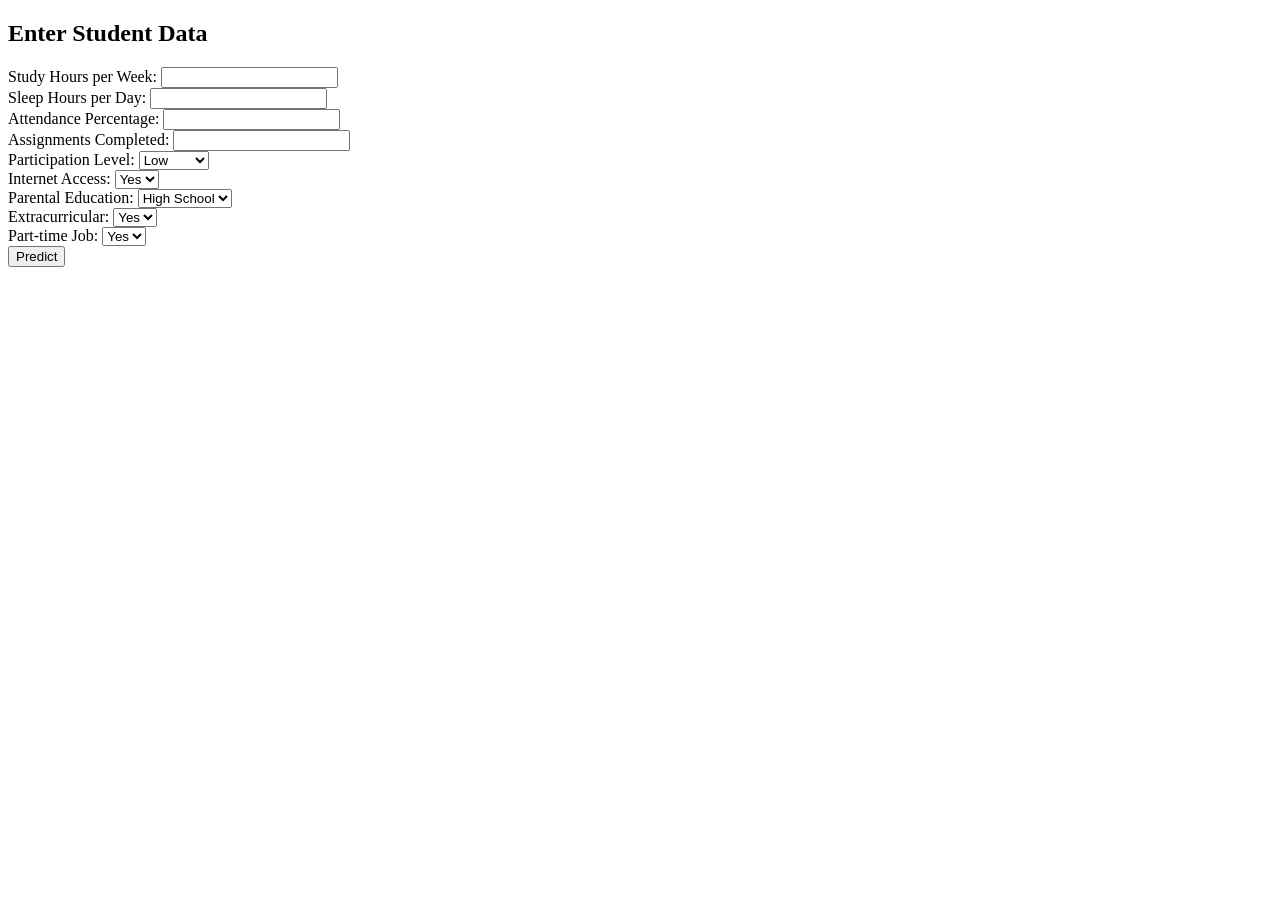
<file: AI LAB PROJECT/templates/index.html>
<!DOCTYPE html>
<html>
<head>
    <title>Student Performance Predictor</title>
</head>
<body>
    <h2>Enter Student Data</h2>
    <form action="/predict" method="post">
        Study Hours per Week: <input type="number" name="study_hours_per_week"><br>
        Sleep Hours per Day: <input type="number" name="sleep_hours_per_day"><br>
        Attendance Percentage: <input type="number" name="attendance_percentage"><br>
        Assignments Completed: <input type="number" name="assignments_completed"><br>
        

        Participation Level:
        <select name="participation_level">
            <option value="Low">Low</option>
            <option value="Medium">Medium</option>
        </select><br>

        Internet Access:
        <select name="internet_access">
            <option value="Yes">Yes</option>
            <option value="No">No</option>
        </select><br>

        Parental Education:
        <select name="parental_education">
            <option value="High School">High School</option>
            <option value="Master's">Master's</option>
            <option value="PhD">PhD</option>
        </select><br>

        Extracurricular:
        <select name="extracurricular">
            <option value="Yes">Yes</option>
            <option value="No">No</option>
        </select><br>

        Part-time Job:
        <select name="part_time_job">
            <option value="Yes">Yes</option>
            <option value="No">No</option>
        </select><br>

        <input type="submit" value="Predict">
    </form>
</body>
</html>
</file>
